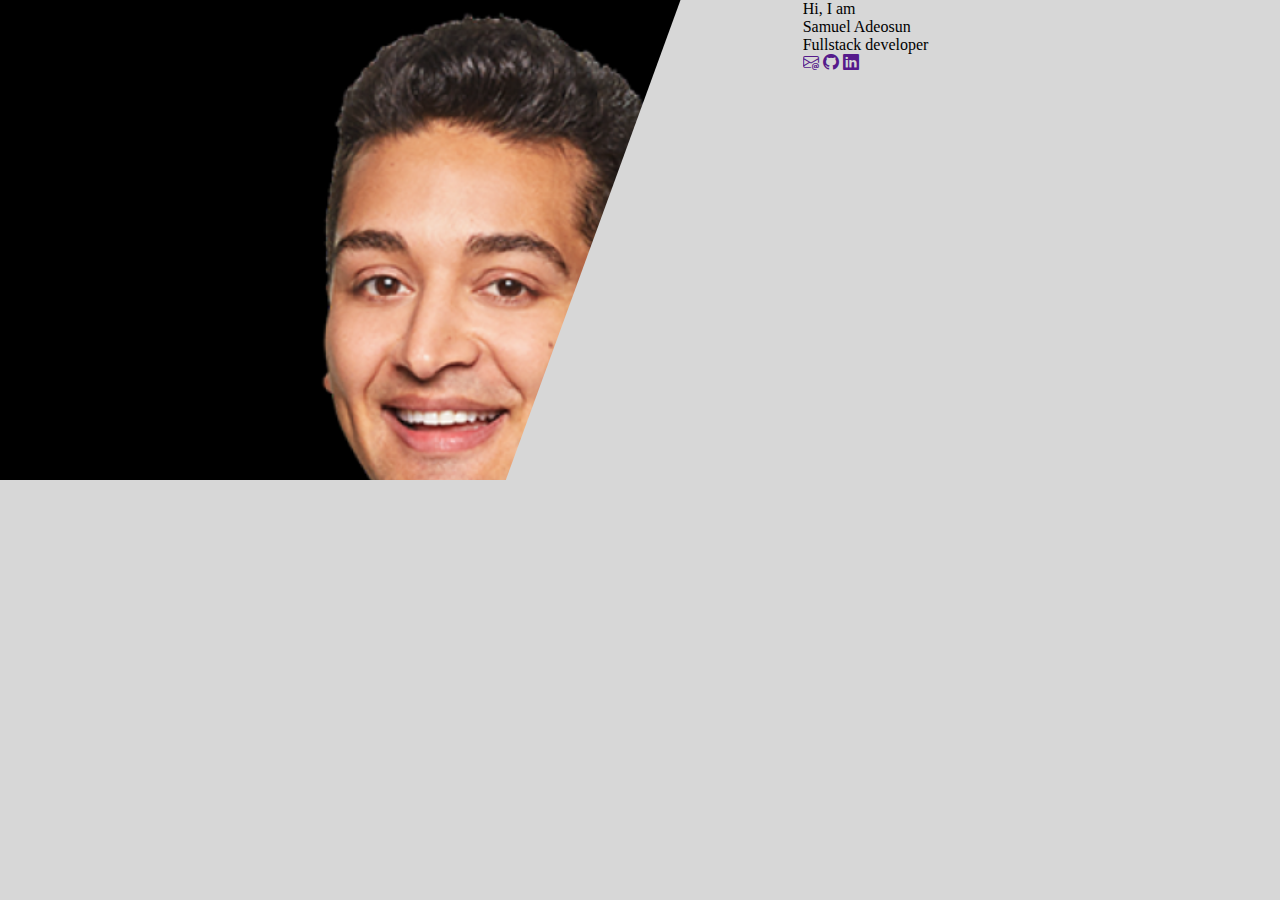
<file: test.html>
<!DOCTYPE html>
<html lang="en">
<head>
    <meta charset="UTF-8">
    <meta name="viewport" content="width=device-width, initial-scale=1.0">
    <title>Document</title>
    <link rel="stylesheet" href="index.css">
    <link href="https://cdn.jsdelivr.net/npm/bootstrap@5.3.0/dist/css/bootstrap.min.css" rel="stylesheet" integrity="sha384-9ndCyUaIbzAi2FUVXJi0CjmCapSmO7SnpJef0486qhLnuZ2cdeRhO02iuK6FUUVM" crossorigin="anonymous">
    <link rel="stylesheet" href="https://cdn.jsdelivr.net/npm/bootstrap-icons@1.10.5/font/bootstrap-icons.css">
</head>
<body>
    <div class="skewed skewed-left">
        <div class="img">
            <img src="./img/image 17.png" class="w-75 d-lg-block smme">
            <img src="./img/image 17.png" class="d-sm-block d-lg-none">
        </div>
        <div class="text mt-5">
            <!-- <small>Lorem, ipsum.</small> -->
            <span class="h6 mt-5 mb-5">Hi, I am</span>
            <span class="h1">Samuel Adeosun</span>
            <p>Fullstack developer</p>
            <div class="mt-5 d-flex gap-5">
                <a href="" class="nav-link"><i class="shadow ms-2 fw-bold btn rounded rounded-3 bi bi-envelope-at"></i></a>
                <a href="" class="nav-link "><i class="shadow btn bi bi-github"></i></a>
                <a href="" class="nav-link "><i class="shadow btn  bi bi-linkedin"></i></a>
            </div>
        </div>
    </div>
</body>
</html>
</file>
<file: index.css>
*{
    padding: 0;
    margin: 0;
    box-sizing: border-box;
    /* outline: 1px solid red; */
}
body{
    background: #D7D7D7;
}
.skewed{
    width: 86em;
    color: #000;
    display: flex;
    /* margin: 2em; */
    background: #D7D7D7;
    box-shadow: 0 0 15px rgba(0,0,0 0.7);
}
.text{

    /* padding: 1.5em; */
    width: 50%;
    display: flex;
    /* justify-content: space-evenly; */
    align-items: flex-start;
    flex-direction: column;
}
.img{
    background: #000;
    width: 70%;
    height: 30em;
    position: relative;
    overflow: hidden;
}
.img::before{
    content: '';
    position: absolute;
    left: -6.1em;
    top: 50%;
    transform: 
    translateY(-20%) rotate(20deg);
    background: #D7D7D7;
    width: 40%;
    height: 140%;
    box-shadow: 0 0 2px rgba(0,0,0 0.7);
}
.skewed-left .img::before{
    transform: 
    translateY(-40%) rotate(20deg);;
    left: initial;
    right: -6.1em;
}
img{
    width: 140%;
}
.skillsimg img{
    width: 50px;
}
@media screen and (max-width:688px) {
    .skewed{
        display: block;
        width: 20em;
    }
    .img, .text{
        width: 100%;
    }
    img{ 
        width:170%;
    }
        .skewed-left .img::before{
            transform:translate(-140%) rotate(-105deg);
            top: initial;
            bottom: -21em;
            border: none;
        }
    .smme{
        display: none;
    }   
}
</file>
